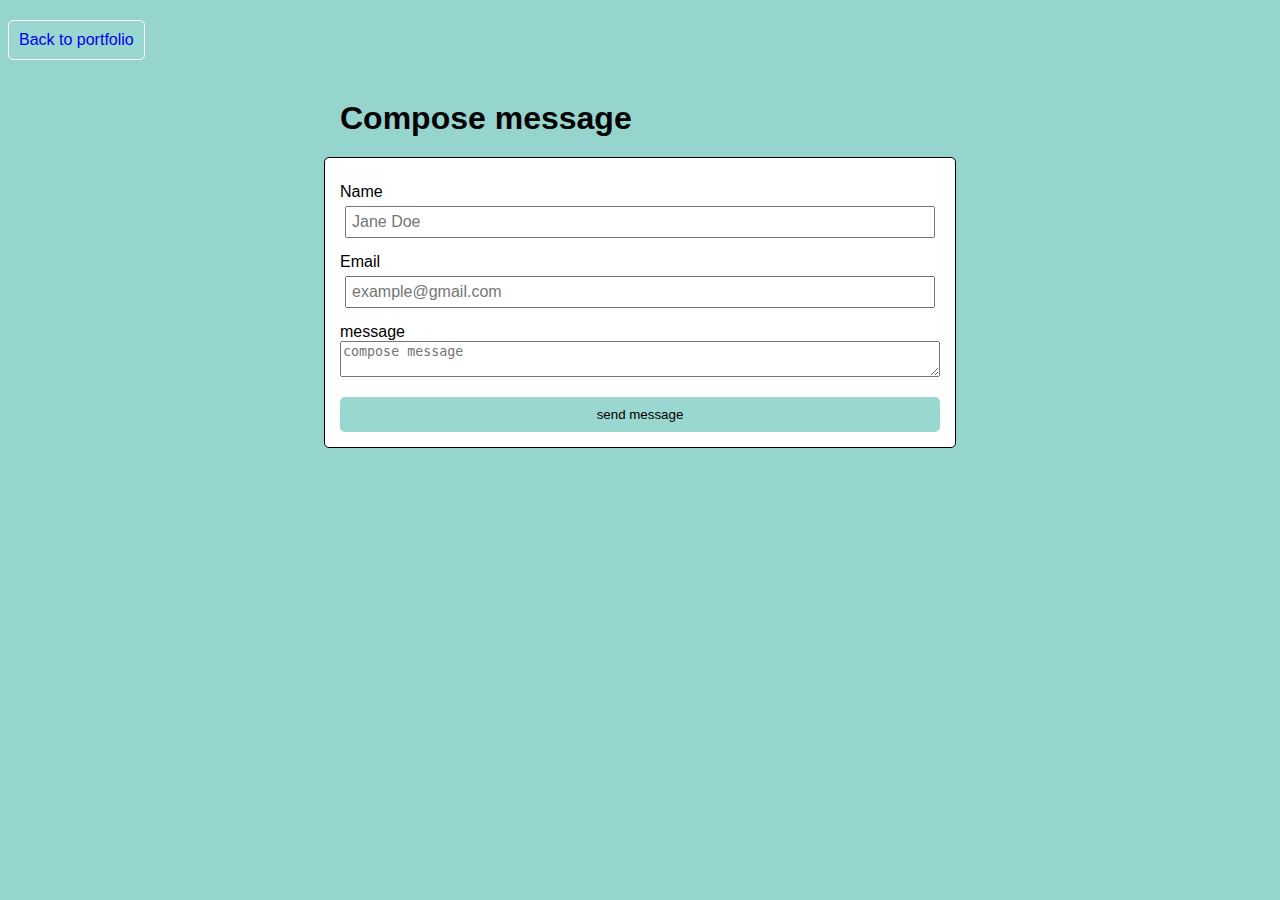
<file: TaskA/contact.html>
<!DOCTYPE html>
<html lang="en">
<head>
  <meta charset="UTF-8">
  <meta http-equiv="X-UA-Compatible" content="IE=edge">
  <meta name="viewport" content="width=device-width, initial-scale=1.0">
  <title>Contact</title>
  <link rel="stylesheet" type="text/css" href="contact.css">
</head>
<body>
  <a href="index.html">Back to portfolio</a>
  <h1>Compose message</h1>
  <form action="index.html">
    <div>
      <label for="name">Name</label>
      <input type="text" id="name" placeholder="Jane Doe" required>
    </div>
    <div>
      <label for="email">Email</label>
      <input type="email" placeholder="example@gmail.com" id="email" required>
    </div>
    <div>
      <label for="msg">message</label>
      <textarea placeholder="compose message" id="smg" required></textarea>
    </div>
    <button type="submit">send message</button>
  </form>
</body>
</html>
</file>
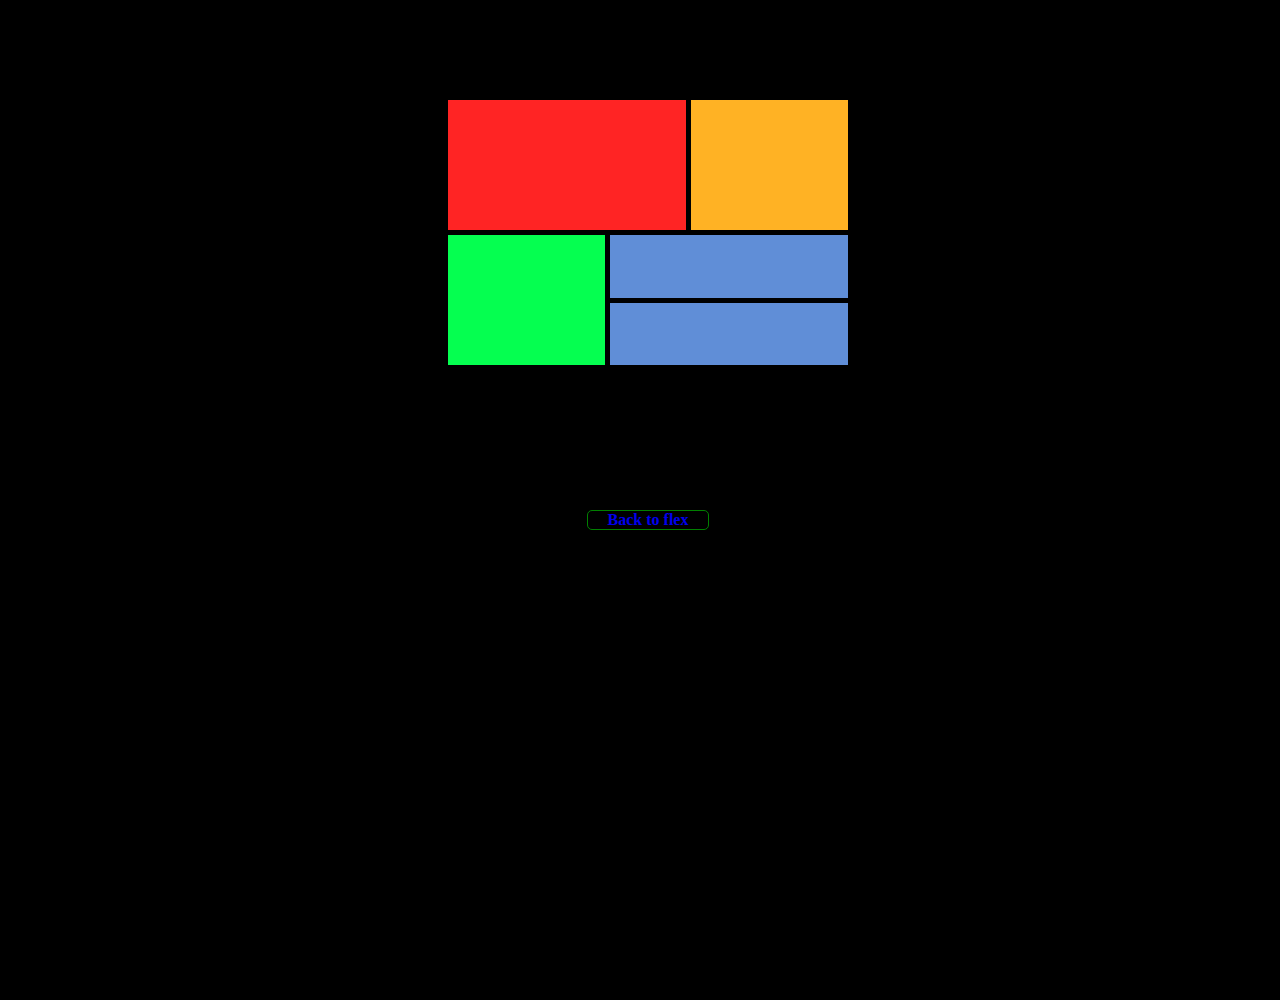
<file: TaskA/grid.html>
<!DOCTYPE html>
<html lang="en">

<head>
  <meta charset="UTF-8">
  <meta http-equiv="X-UA-Compatible" content="IE=edge">
  <meta name="viewport" content="width=device-width, initial-scale=1.0">
  <link rel="stylesheet" href="style.css" type="text/css">
  <title>grid</title>
  <style>
    body{
      background-color: black;
    }
  </style>
</head>

<body>
  <div id="grid-container">
    <div id="red"></div>
    <div id="orange"></div>
    <div id="green"></div>
    <div class="blue"></div>
    <div class="blue"></div>
  </div>
  <div class="link">
      <a href="index.html">Back to flex</a>
  </div>
</body>

</html>
</file>
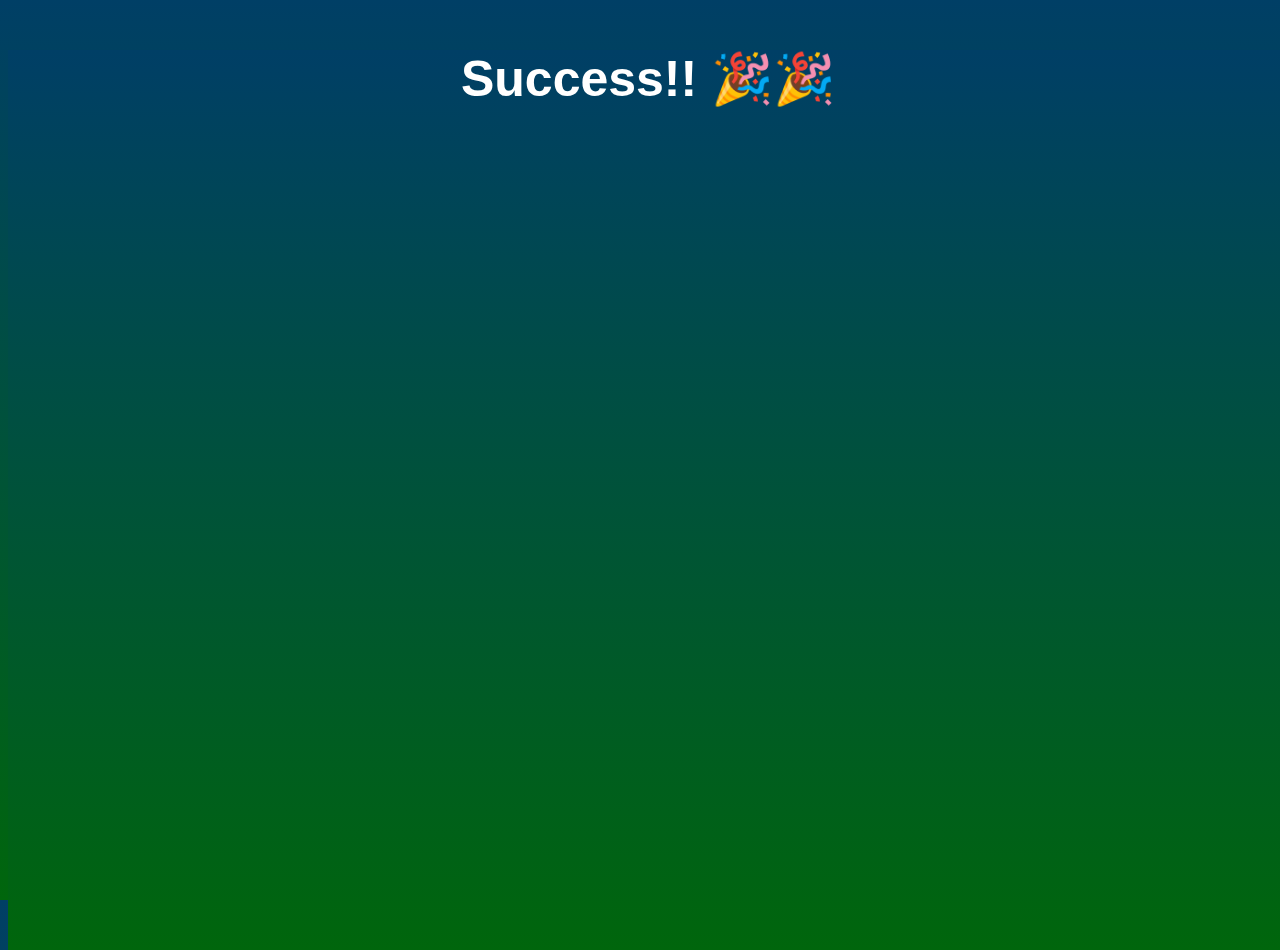
<file: TaskB/success.html>
<!DOCTYPE html>
<html lang="en">
<head>
  <meta charset="UTF-8">
  <meta http-equiv="X-UA-Compatible" content="IE=edge">
  <meta name="viewport" content="width=device-width, initial-scale=1.0">
  <title>Document</title>
  <link rel="stylesheet" type="text/css" href="style.css">
  <style>
    h1{
      text-align: center;
      font-size: 50px;
    }
  </style>
</head>
<body>
  
  <h1>Success!! 🎉🎉</h1>
</body>
</html>
</file>
<file: TaskA/contact.css>
body{
  font-family: sans-serif;
  background-color: #96d4ce;
}
h1{
  width: 600px;
  margin: auto;
  margin-top: 100px;
}
form{
  display: flex;
  flex-direction: column;
  width: 600px;
  margin: auto;
  padding: 15px;
  border: 1px solid black;
  border-radius: 5px;
  background-color: #ffffff;
  margin-top: 20px;
}
form div{
  display: flex;
  flex-direction: column;
  margin-top: 10px;
}
input {
  font-size: medium;
  padding: 5px;
  margin: 5px;
}
button, a{
  margin-top: 20px;
  padding: 10px;
  border-radius: 5px;
  background-color: #9ad7d0;
  border: none;
}
a{
  position: fixed;
  top: 0px;
  border: 1px solid white;
  text-decoration: none;
}
@media only screen and (max-width: 700px){
  form, h1{
    width: 90vw;
  }
}
</file>
<file: TaskA/style.css>
html, body {
  height: 100%;
  width: 100%;
  font-family: 'Lexend Deca';
  color: hsla(0, 0%, 100%, 0.75);
}
section{
  display: flex;
  flex-direction: row;
  justify-content: center;
  flex-wrap: wrap;
  width: fit-content;
  margin: auto;
  border-radius: 10px;
  margin-top: 100px;
  overflow: hidden;
}
.card{
  width: 20vw;
  padding: 40px;
}
h2{
  font-size: xx-large;
}
p{
  width: 90%;
  line-height: 25px;
  color: hsla(0, 0%, 100%, 0.75);
}
button{
  padding: 15px 20px 15px 20px;
  border: none;
  border-radius: 50px;
  background-color: white;
  font-size: medium;
  font-weight: bold;
}
#sedans{
  background-color: hsl(31, 77%, 52%);
}
#sedans button{
  color: hsl(31, 77%, 52%);
}
#suvs{
  background-color: hsl(184, 100%, 22%);
}
#suvs button{
  color: hsl(184, 100%, 22%); 
}
#luxury{
  background-color: hsl(179, 100%, 13%);
}
#luxury button{
  color: hsl(179, 100%, 13%);
}
.link{
  font-weight: bold;
  border-radius: 5px;
  border: 1px solid green;
  margin: auto;
  margin-top: 10px;
  text-align: center;
  width: fit-content;
}
.link a{
  text-decoration: none;
  padding: 20px;
}

#grid-container{
  display: grid;
  grid-template-columns: 1fr 1fr 1fr 1fr 1fr;
  grid-template-rows: repeat(6, 1fr);
  width: 400px;
  height: 400px;
  grid-gap: 5px;
  margin: auto;
  margin-top: 100px;
}
#red{
  grid-column: 1/span 3;
  grid-row: 1/span 2;
  background-color: #ff2424;
}
#green{
  grid-column: 1/span 2;
  grid-row: 3/span 2;
  background-color: #05ff50;
}
#orange{
  grid-column: 4/span 2;
  background-color: #ffb224;
  grid-row: 1/span 2;
}
.blue{
  grid-column: 3/-1;
  background-color: #608ed7;
}
@media only screen and (max-width: 800px){
  section{
    width: 80%;
  }
  .card{
    width: 100%;
  }
}
@media only screen and (max-width: 500px){
  #grid-container{
    width: 80vw;
    height: 80vw;
    grid-gap: 3px;
  }
}
</file>
<file: TaskB/style.css>
html, body {
  height: 100%;
  width: 100%;
  font-family: sans-serif;
  background-color: #003f66;
  background-image: linear-gradient(#003f66, #00660c); 
}

form, h1, p{
  width: 600px;
  margin: auto;
}

h1{
  color: white;
  margin-top: 50px;
}

form{
  position: relative;
  margin-top: 20px;
  padding: 20px;
  padding-bottom: 50px;
  border-radius: 5px;
  box-shadow: 0px 0px 10px 0px #292929;
  background-color: white;
}

p{
  margin-top: 15px;
  text-align: center;  
  color: white;
  font-weight: bold;
}
p a{
  color: #7accff;
}
div:not(#names){
  display: flex;
  flex-direction: column;
  margin-top: 15px;
}

label{
  font-weight: 550;
  color: #003f66;
}

input, select{
  font-size: medium;
  padding: 6px;
  border-radius: 5px;
  margin-top: 2px;
  border: 1px solid #8c8c8c;
}

#names{
  display: flex;
  flex-direction: row;
  flex-wrap: wrap;
  justify-content: space-between;
}

#names input{
  width: 45%;
}

button{
  position: absolute;
  padding: 10px;
  border-radius: 50px;
  border: 1px solid green;
  box-shadow: 0px 1px 5px 0px #949494;
  background-color: #ffffff;
  color: #4d4d4d;
  bottom: 10px;
  right: 20px;
  font-weight: bolder;
  font-size: 15px;
}

@media only screen and (max-width: 650px) {
  form, h1, p{
    width: 80vw;
  }
}
</file>
